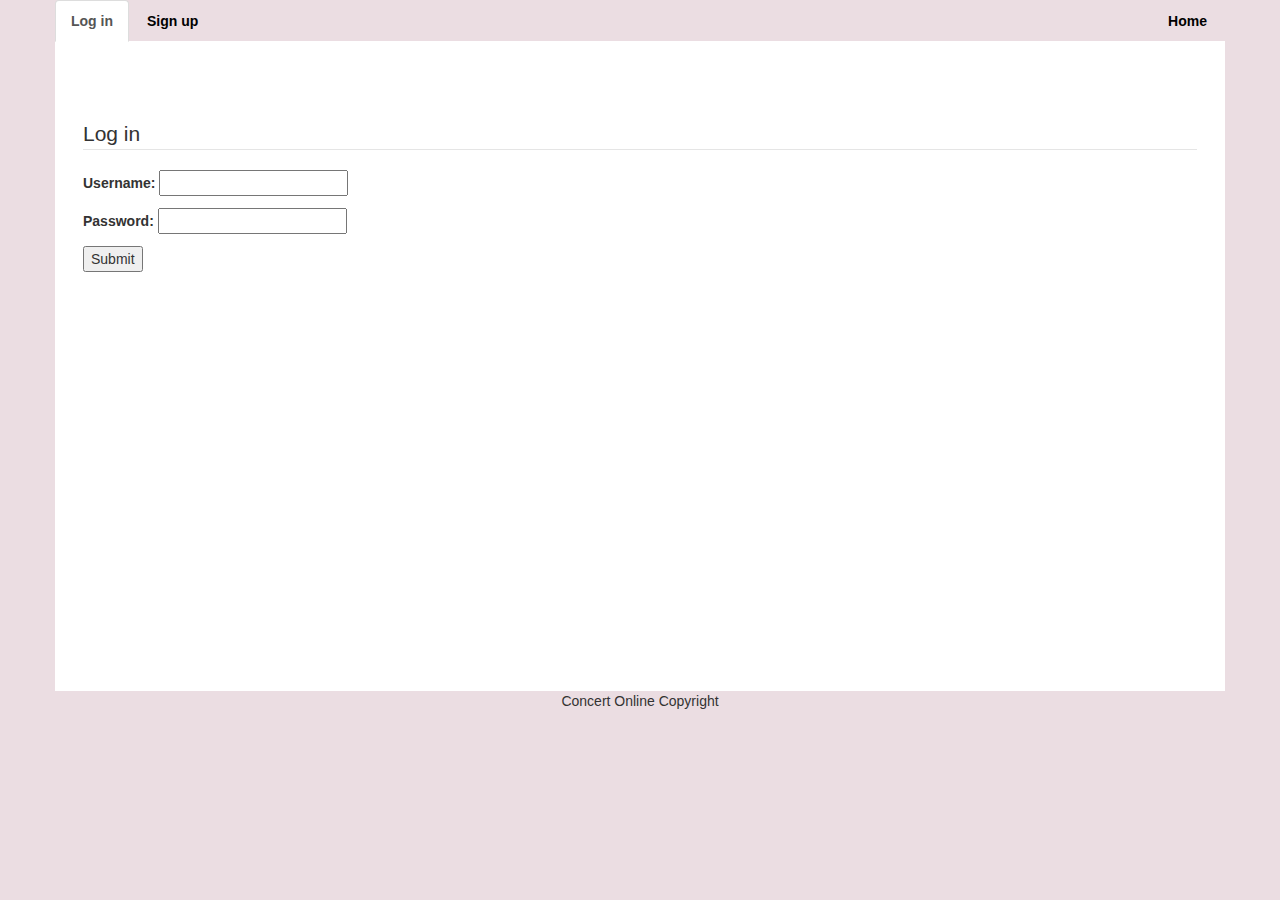
<file: login.html>
<!DOCTYPE html>
<html lang="en">
<head>
  <title>Sign-Up/Login Form</title>
  <meta charset="utf-8">
  <meta name="viewport" content="width=device-width, initial-scale=1">
  <link rel="stylesheet" href="https://maxcdn.bootstrapcdn.com/bootstrap/3.3.7/css/bootstrap.min.css">
  <link rel="stylesheet" href="css/login.css">
  <script src="https://ajax.googleapis.com/ajax/libs/jquery/3.2.0/jquery.min.js"></script>
  <script src="https://maxcdn.bootstrapcdn.com/bootstrap/3.3.7/js/bootstrap.min.js"></script>
  <script src="js/validate.js"></script>
</head>

<body>
<div class="container">
  <div role="tabpanel">
    <ul class="nav nav-tabs">
      <li class="active"><a data-toggle = "tab" href="#login">Log in</a></li>
      <li><a data-toggle = "tab" href="#signup">Sign up</a></li>
      <li id = "home"><a href="index.html">Home</a></li>
    </ul>
  </div>
  <div class="tab-content">
    <div id="signup" class="tab-pane fade">
        <form name="signup_form" id = "signup_form" method="post" action = "php/signup_success.php">
            <fieldset>
                <legend>Sign up</legend>
                <p>
                   <label>First name:</label>
                   <input type="text" name="firstname" id="firstname">
                </p>
                <p>
                   <label>Last name:</label>
                   <input type="text" name="lastname" id="lastname">
                </p>
                <p>
                   <label>Username:</label>
                   <input type="text" name="username" id="username">
                </p>
                <p>
                   <label>Email:</label>
                   <input type="email" name="email" id="email">
                </p>
                <p>
                   <label>Password:</label>
                   <input type="password" name="password" id="password">
                </p>
                <p>
                   <label>Repeat password:</label>
                   <input type="password" name="password2" id="password2">
                </p>
                <p>
                   <input type="checkbox" name="checkbox2" id = "checkbox2">
                   <label id="checkbox2_label">By creating an account you agree to our Terms & Privacy. </label>
                </p>
                <p>
                   <input type="reset" name="reset" id="reset" value="Reset">
                   <input type="submit" name="submit" id="submit" value="Submit">
                </p>
                <p id = "error_mesg">
                    One or more fields are missing or wrong! <br />
                </p>
            </fieldset>
        </form>
    </div>
    <div id="login" class="tab-pane fade in active">
        <form name="login_form" id="login_form" method="post">
            <fieldset>
                <legend>Log in</legend>
                <p>
                    <label>Username:</label>
                    <input type="text" name="Username2" id="username2">
                </p>
                <p>
                    <label>Password:</label>
                    <input type="password" name="password3" id="password3">
                </p>
                <p>
                    <input type="submit" name="submit2" id="submit2" value="Submit">
                </p>
                <p id = "login_fail">
                    Your username/password does not match our records!<br/>
                </p>
                <p id = "connection_error">
                    Failed to connect to server!<br/>
                </p>
            </fieldset>
        </form> 
    </div>   
  </div>  
</div>
<footer class="container-fluid text-center">
  <p>Concert Online Copyright</p>  
</footer>
</body>
</html>
</file>
<file: css/login.css>
.ok, .info, .error {
	padding: 0px 2px;
        font-style: italic;  
        margin-left: 2px;
}

.ok {
	background: #cfc;
	border: none;
}

.info {
	background: #ffc;
	border: none;
}

.error {
	background: #fcc;
	border: none;
}

#error_mesg, #login_fail, #connection_error{
    color: red;
    font-style: italic;
}

body{
    background-color:#EBDDE2; 
}

.container{
    background-color: white;
    padding: 0;
}     

a {
    text-decoration: none;
    color: black;
    -webkit-transition: .5s ease;
    transition: .5s ease;
}

.nav{
    margin-bottom: 50px;
    border-radius: 0;
    background-color:#EBDDE2;
    border:none;
    font-weight:bold;
}

form{
    padding: 2em;
    height: 600px;
}

#home{
    float: right;
}
</file>
